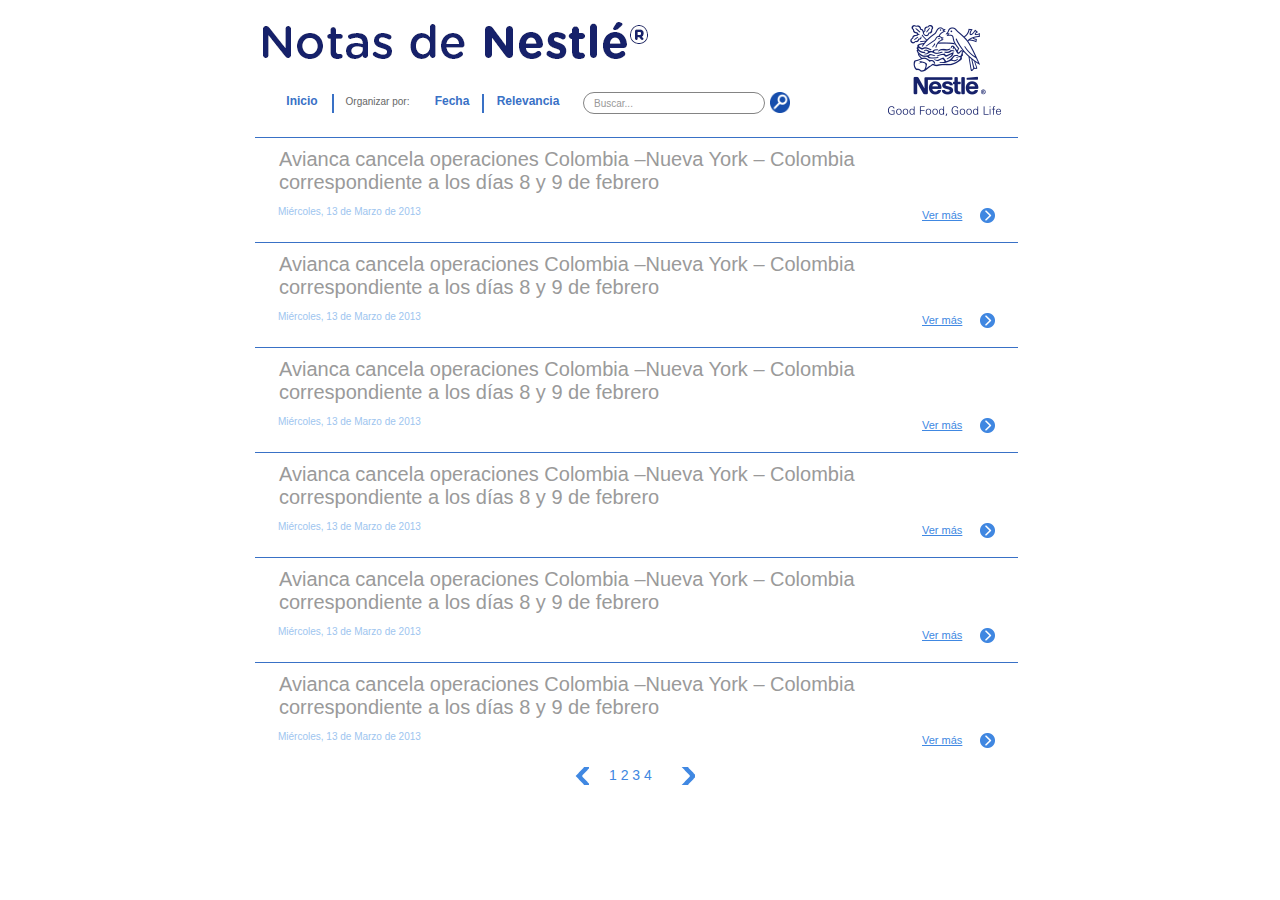
<file: html/index.html>
<!DOCTYPE html PUBLIC "-//W3C//DTD XHTML 1.0 Transitional//EN" "http://www.w3.org/TR/xhtml1/DTD/xhtml1-transitional.dtd">
<html xmlns="http://www.w3.org/1999/xhtml">
<head>
<meta http-equiv="Content-Type" content="text/html; charset=UTF-8" />
<title>Untitled Document</title>
<link href="css/styles.css" rel="stylesheet" type="text/css" />
</head>

<body>
<div id="wrapper">
<div id="barrasup">
<div id="conte_barrasup">
<a href="#"><div id="iteminicio">Inicio</div></a>
<div id="itemorganiza">Organizar por:</div>
<a href="#"><div id="iteminicio">Fecha</div></a>
<a href="#"><div id="itemrelevancia">Relevancia</div></a>
<div id="buscador">
<input name="" type="text" class="caja_buscador" value="Buscar...">
<div id="bt_search"><a href="#"><img src="images/bt_search.png" alt="buscar" width="20" height="21" border="0"></a></div>
</div>
</div>
</div>

<div id="itemlistanota">
<div id="txtitularnota">Avianca cancela operaciones Colombia –Nueva York – Colombia correspondiente a los días 8 y 9 de febrero</div>
<div id="fechanota">Miércoles, 13 de Marzo de 2013</div>
<div id="bt_vernota"><a href="#">
<div id="textivermas">Ver más</div>
<div id="bt_vermas"><img src="images/bt_vermas.png" alt="ver mas" width="15" height="15" border="0" /></div>
</a>
</div>
</div>
<div id="itemlistanota">
<div id="txtitularnota">Avianca cancela operaciones Colombia –Nueva York – Colombia correspondiente a los días 8 y 9 de febrero</div>
<div id="fechanota">Miércoles, 13 de Marzo de 2013</div>
<div id="bt_vernota"><a href="#">
<div id="textivermas">Ver más</div>
<div id="bt_vermas"><img src="images/bt_vermas.png" alt="ver mas" width="15" height="15" border="0" /></div>
</a>
</div>
</div>
<div id="itemlistanota">
<div id="txtitularnota">Avianca cancela operaciones Colombia –Nueva York – Colombia correspondiente a los días 8 y 9 de febrero</div>
<div id="fechanota">Miércoles, 13 de Marzo de 2013</div>
<div id="bt_vernota"><a href="#">
<div id="textivermas">Ver más</div>
<div id="bt_vermas"><img src="images/bt_vermas.png" alt="ver mas" width="15" height="15" border="0" /></div>
</a>
</div>
</div><div id="itemlistanota">
<div id="txtitularnota">Avianca cancela operaciones Colombia –Nueva York – Colombia correspondiente a los días 8 y 9 de febrero</div>
<div id="fechanota">Miércoles, 13 de Marzo de 2013</div>
<div id="bt_vernota"><a href="#">
<div id="textivermas">Ver más</div>
<div id="bt_vermas"><img src="images/bt_vermas.png" alt="ver mas" width="15" height="15" border="0" /></div>
</a>
</div>
</div>
<div id="itemlistanota">
<div id="txtitularnota">Avianca cancela operaciones Colombia –Nueva York – Colombia correspondiente a los días 8 y 9 de febrero</div>
<div id="fechanota">Miércoles, 13 de Marzo de 2013</div>
<div id="bt_vernota"><a href="#">
<div id="textivermas">Ver más</div>
<div id="bt_vermas"><img src="images/bt_vermas.png" alt="ver mas" width="15" height="15" border="0" /></div>
</a>
</div>
</div>
<div id="itemlistanota">
<div id="txtitularnota">Avianca cancela operaciones Colombia –Nueva York – Colombia correspondiente a los días 8 y 9 de febrero</div>
<div id="fechanota">Miércoles, 13 de Marzo de 2013</div>
<div id="bt_vernota"><a href="#">
<div id="textivermas">Ver más</div>
<div id="bt_vermas"><img src="images/bt_vermas.png" alt="ver mas" width="15" height="15" border="0" /></div>
</a>
</div>
</div>
<div id="vaginator">
 <div id="flecha"><img src="images/arrow_prev.png" width="14" height="18"></div>
 <div id="number">1 2 3 4</div>
 <div id="flecha_right"><img src="images/arrow_nex.png" width="14" height="18"></div>
 </div>
</div>
</body>
</html>
</file>
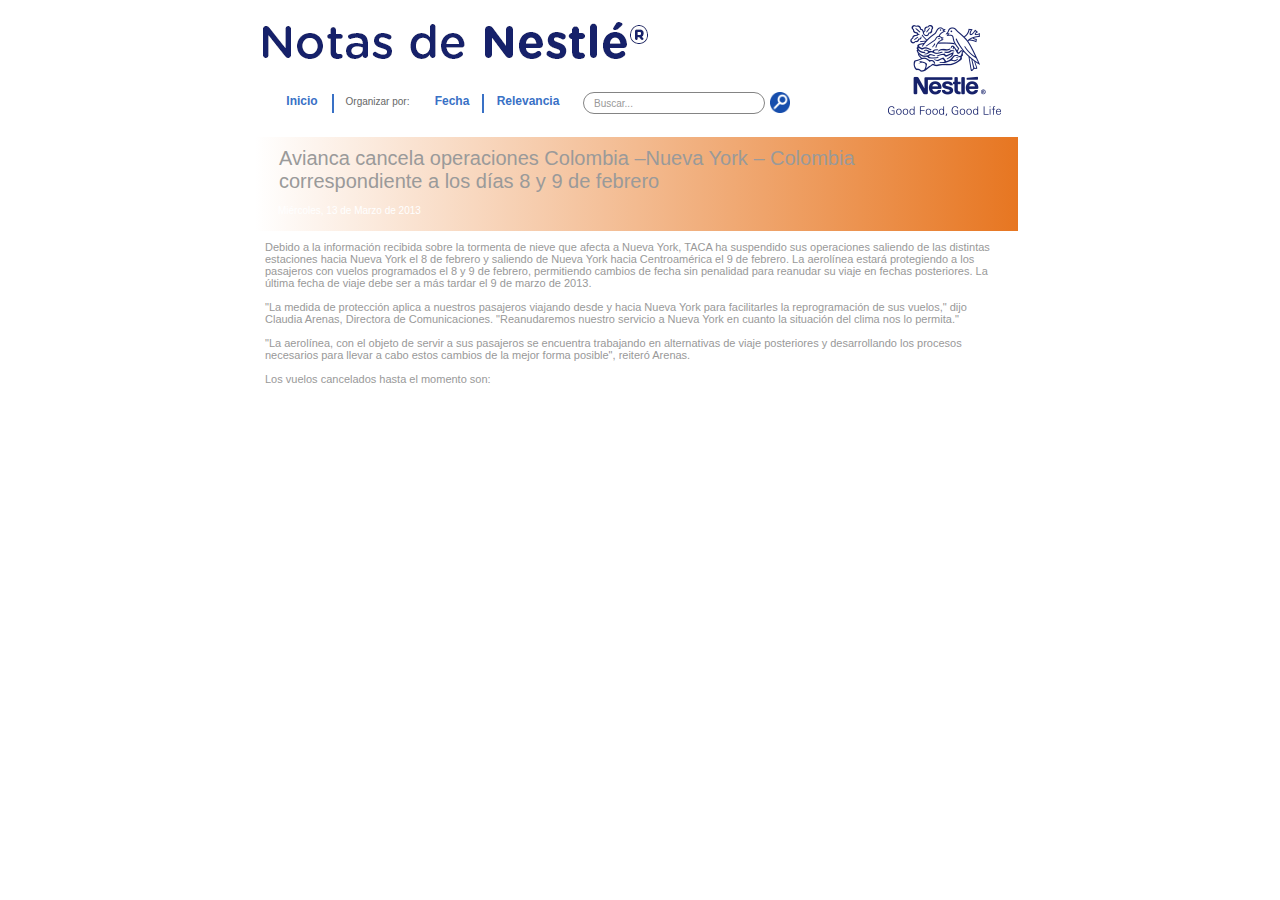
<file: html/internota.html>
<!DOCTYPE html PUBLIC "-//W3C//DTD XHTML 1.0 Transitional//EN" "http://www.w3.org/TR/xhtml1/DTD/xhtml1-transitional.dtd">
<html xmlns="http://www.w3.org/1999/xhtml">
<head>
<meta http-equiv="Content-Type" content="text/html; charset=UTF-8" />
<title>Untitled Document</title>
<link href="css/styles.css" rel="stylesheet" type="text/css" />
</head>

<body>
<div id="fb-root"></div>
<script>(function(d, s, id) {
  var js, fjs = d.getElementsByTagName(s)[0];
  if (d.getElementById(id)) return;
  js = d.createElement(s); js.id = id;
  js.src = "//connect.facebook.net/es_LA/all.js#xfbml=1";
  fjs.parentNode.insertBefore(js, fjs);
}(document, 'script', 'facebook-jssdk'));</script>
<div id="wrapper">
<div id="barrasup">
<div id="conte_barrasup">
<a href="#"><div id="iteminicio">Inicio</div></a>
<div id="itemorganiza">Organizar por:</div>
<a href="#"><div id="iteminicio">Fecha</div></a>
<a href="#"><div id="itemrelevancia">Relevancia</div></a>
<div id="buscador">
<input name="" type="text" class="caja_buscador" value="Buscar...">
<div id="bt_search"><a href="#"><img src="images/bt_search.png" alt="buscar" width="20" height="21" border="0"></a></div>
</div>
</div>
</div>

<div id="itemlistanota_interna">
<div id="txtitularnota">Avianca cancela operaciones Colombia –Nueva York – Colombia correspondiente a los días 8 y 9 de febrero</div>
<div id="fechanota_interna">Miércoles, 13 de Marzo de 2013</div>
</div>
<div id="contenota">
<div id="txtnota">Debido a la información recibida sobre la tormenta de nieve que afecta a Nueva York, TACA ha suspendido sus operaciones saliendo de las distintas estaciones hacia Nueva York el 8 de febrero y saliendo de Nueva York hacia Centroamérica el 9 de febrero. La aerolínea estará protegiendo a los pasajeros con vuelos programados el 8 y 9 de febrero, permitiendo cambios de fecha sin penalidad para reanudar su viaje en fechas posteriores. La última fecha de viaje debe ser a más tardar el 9 de marzo de 2013.<br/><br/>
 
"La medida de protección aplica a nuestros pasajeros viajando desde y hacia Nueva York para facilitarles la reprogramación de sus vuelos," dijo Claudia Arenas, Directora de Comunicaciones. "Reanudaremos nuestro servicio a Nueva York en cuanto la situación del clima nos lo permita."<br/><br/>
 
"La aerolínea, con el objeto de servir a sus pasajeros se encuentra trabajando en alternativas de viaje posteriores y desarrollando los procesos necesarios para llevar a cabo estos cambios de la mejor forma posible", reiteró Arenas.<br/><br/>
 
Los vuelos cancelados hasta el momento son:</div>
<div id="contecommentfb">
<div class="fb-comments" data-href="http://example.com" data-width="763" data-num-posts="1"></div>
</div>
</div>
</div>
</body>
</html>
</file>
<file: html/css/styles.css>
@charset "UTF-8";
/* CSS Document */
*{
	margin:0 auto;
	padding:0 auto;
	font-family:Verdana, Geneva, sans-serif;
	color:#FFF;
	font-size:12px;
	}
#wrapper{
	background:url(../images/bg.png) no-repeat;
	width:810px;
	height:859px;
	}
#barrasup{
	background:#FFF;
	width:546px;
	height:50px;
	float:left;
	margin:77px 0 0 22px;
	}
#conte_barrasup{
	width:518px;
	height:21px;
	margin:15px 0 0 15px;
	}
#iteminicio{
	margin-top:2px;
	width:60px;
	height:19px;
	float:left;
	border-right:solid 1px #3971c6;
	-moz-box-shadow: 1px 0px 0px #3971c6;
	-webkit-box-shadow: 1px 0px 0px #3971c6;
	box-shadow: 1px 0px 0px #3971c6;
	font-size:12px;
	color:#3971c6;
	text-align:center;
	font-weight:bold;
	}
#itemorganiza{
	margin-top:4px;
	width:89px;
	height:16px;
	float:left;
	
font-size:10px;
color:#666666;
text-align:center;

	}
#itemrelevancia{
	margin-top:2px;
	width:90px;
	height:19px;
	float:left;	
	font-size:12px;
	color:#3971c6;
	text-align:center;
	font-weight:bold;
	}
#buscador{
	height:21px;
	float:right;
	margin:0px 0px;
	}
.caja_buscador{
	-webkit-border-radius: 12px;
	-moz-border-radius: 12px;
	border-radius: 12px;
	border: 1px solid #848484; 
	width:160px;
	height:18px;
	padding-left: 10px;
	padding-right:10px; 
	float:left;
	font-size:10px;
	color:#999;
	outline:0;
	}
#bt_search{
	width:20px;
	height:21px;
	float:left;
	margin-left: 5px;
	}
#itemlistanota{
	width:763px;
	height:94px;
	float:left;
	margin:10px 0 0 20px;
	border-top:solid 1px #3971c6;;
	}
#txtitularnota{
	width:715px;
	height:50px;
	font-size:20px;
	/*font-weight:bold;*/
	margin-top:10px;
	color: #9a9a9a;
	}
#fechanota{
	width:390px;
	height:19px;
	float:left;
	margin:8px 0 0 23px;
	font-size:10px;
	color:#9ec5ef;
	}
#bt_vernota{
	width:73px;
	height:19px;
	float:right;
	margin:8px 23px 0 0;
	}
#bt_vermas{
	width:15px;
	height:15px;
	float:right;
	margin-top:2px;
	}
#textivermas{
	font-size:11px;
	float:left;
	text-decoration:underline;
	margin-top:3px;
	color: #4088e2;
	}
#vaginator{
	width:120px;
	height:18px;
	float:left;
	margin:10px 0 0 340px;
	}
#flecha{
	width:14px;
	height:18px;
	float:left;
	}
#flecha_right{
	width:14px;
	height:18px;
	float:right;
	}
#number{
	width:54px;
	height:14px;
	font-size:14px;
	float:left;
	margin-left:20px;
	color: #4087e1;
	}
#itemlistanota_interna{
	background: -moz-linear-gradient(left,  rgba(231,118,33,0) 0%, rgba(231,118,33,1) 100%); /* FF3.6+ */

background: -webkit-gradient(linear, left top, right top, color-stop(0%,rgba(231,118,33,0)), color-stop(100%,rgba(231,118,33,1))); /* Chrome,Safari4+ */

background: -webkit-linear-gradient(left,  rgba(231,118,33,0) 0%,rgba(231,118,33,1) 100%); /* Chrome10+,Safari5.1+ */

background: -o-linear-gradient(left,  rgba(231,118,33,0) 0%,rgba(231,118,33,1) 100%); /* Opera 11.10+ */

background: -ms-linear-gradient(left,  rgba(231,118,33,0) 0%,rgba(231,118,33,1) 100%); /* IE10+ */

background: linear-gradient(to right,  rgba(231,118,33,0) 0%,rgba(231,118,33,1) 100%); /* W3C */

filter: progid:DXImageTransform.Microsoft.gradient( startColorstr='#00e77621', endColorstr='#e77621',GradientType=1 ); /* IE6-9 */


	width:763px;
	height:94px;
	float:left;
	margin:10px 0 0 20px;
	
	}
#fechanota_interna{
	width:390px;
	height:19px;
	float:left;
	margin:8px 0 0 23px;
	font-size:10px;
	color:#FFFFFF;
	
	}
#contenota{
	background:#FFF;
	width:763px;
	height:608px;
	float:left;
	margin-left:20px;
	}
#txtnota{
	width:740px;
	height:300px;
	float:left;
	font-size:11px;
	color:#999;
	margin:10px 0 0 10px;
	}
#contecommentfb{
	width:740px;
	height:290px;
	float:left;
	margin:0px 0 0 10px;
	}
</file>
